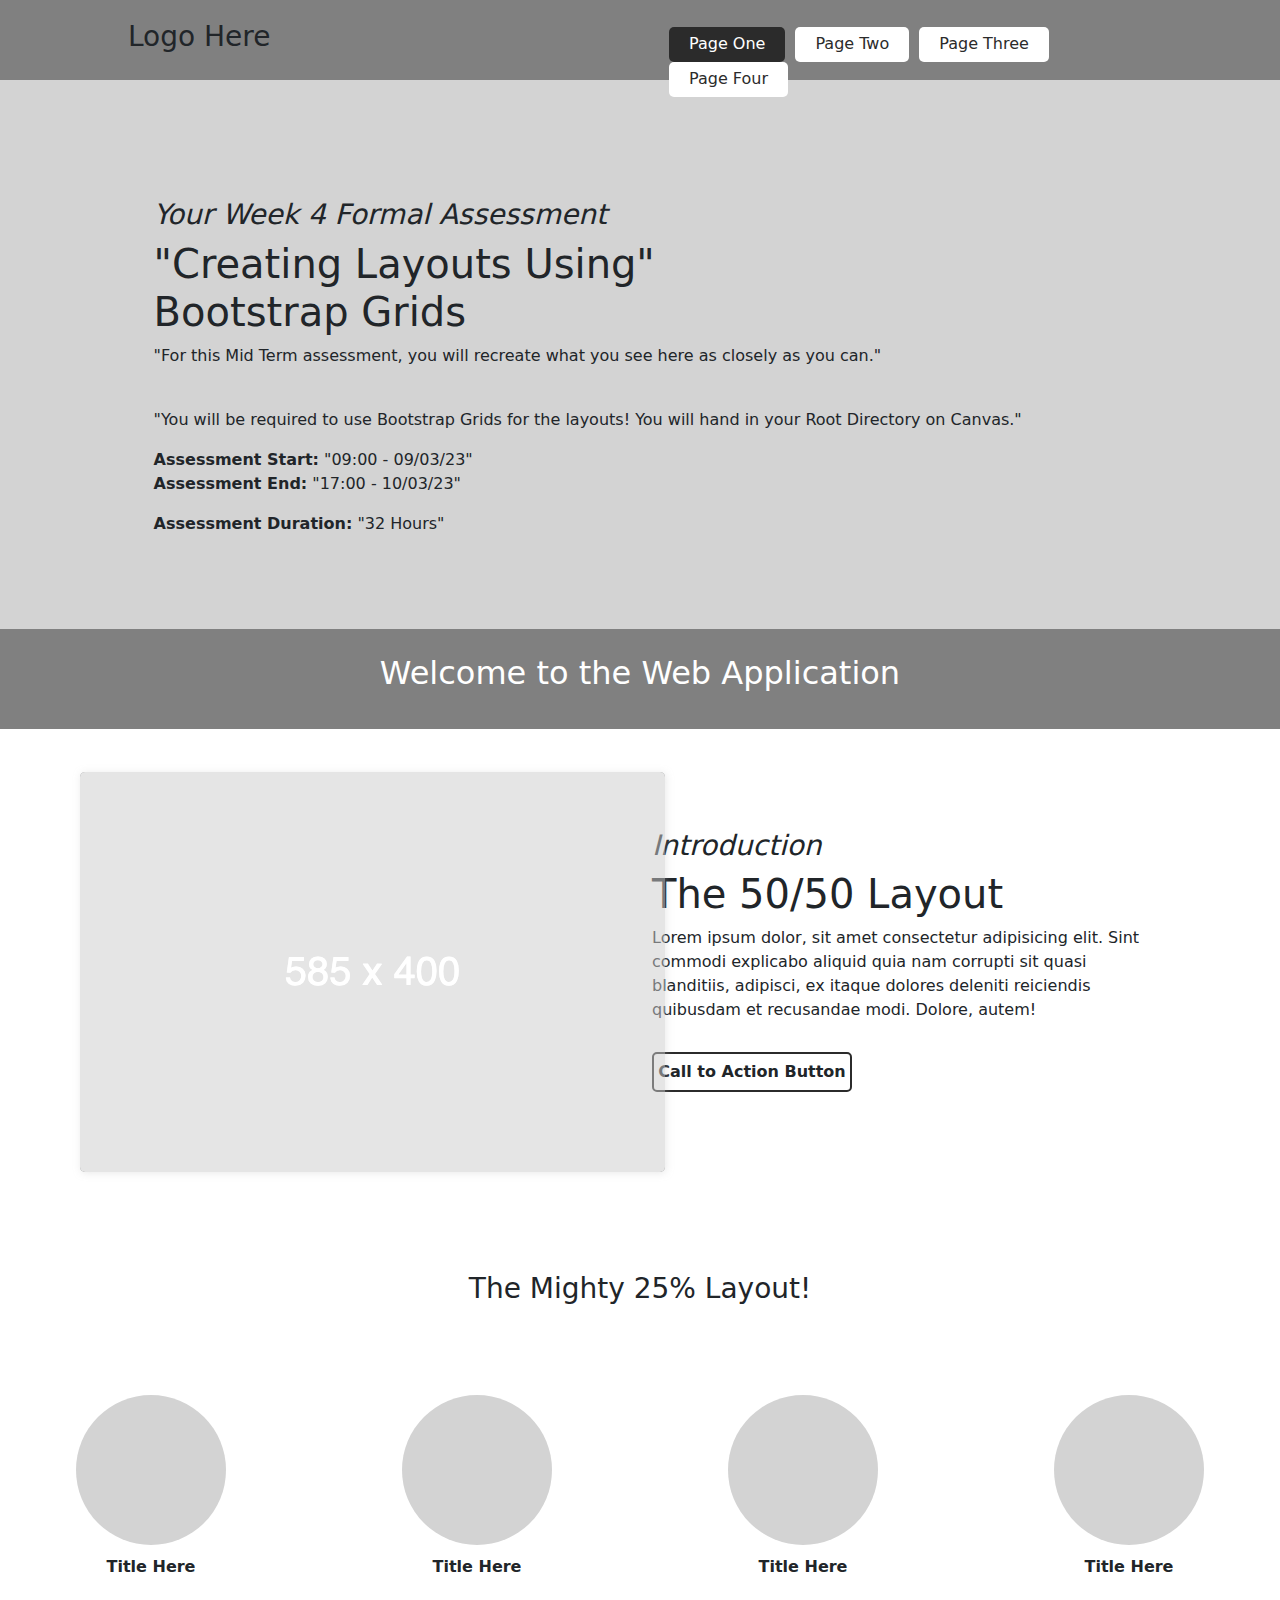
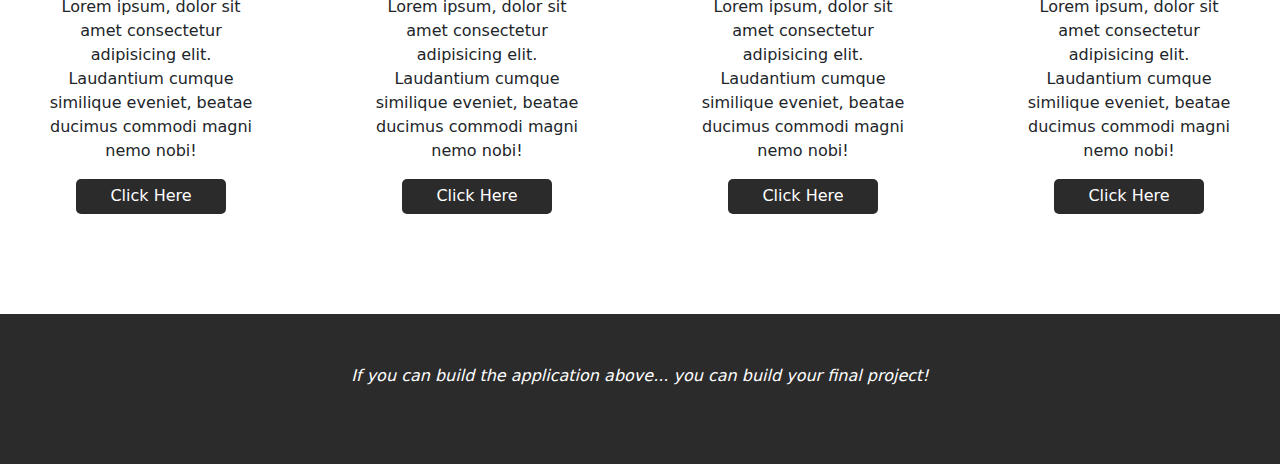
<file: Week_4_4/index.html>
<!DOCTYPE html>
<html lang="en">

<head>
    <meta charset="UTF-8">
    <meta http-equiv="X-UA-Compatible" content="IE=edge">
    <meta name="viewport" content="width=device-width, initial-scale=1.0">
    <title>Formal Assessment</title>

    <!--External Documents-->
    <link rel="stylesheet" href="https://cdn.jsdelivr.net/npm/bootstrap@5.2.3/dist/css/bootstrap.min.css">
    <script src="https://cdn.jsdelivr.net/npm/bootstrap@5.2.3/dist/js/bootstrap.min.js"></script>

    <!--Internal Document-->
    <link rel="stylesheet" href="css/main.css">

</head>

<body>
    
    <nav class="navugation-menu">
        <div class="Logo">
            <h3>Logo Here</h3>
            </div>
            <div class="nav-con">
                <ul>
                    <a href="index.html">
                        <li class="active">Page One</li>
                    </a>
                    <a href="pages/Page2.html">
                        <li>Page Two</li>
                    </a>
                    <a href="#">
                        <li> Page Three</li>
                    <a href="#">
                        <li>Page Four</li>
                    </a>
                </ul>
            </div>
    </nav>



    <div class="Slider-section">
    <p>
        <h3>
        <i>Your Week 4 Formal Assessment</i>
        </h3>
        <h1>
        "Creating Layouts Using"  
        <br>
        Bootstrap Grids
        </h1>
        <p>
        "For this Mid Term assessment, you will recreate what you see here as closely as you can."
        </p>
        <br>
        "You will be required to use Bootstrap Grids for the layouts! You will hand in your Root Directory on Canvas."
        </p>
        <p>
        <strong>Assessment Start:</strong>
        "09:00 - 09/03/23"
        <br>
        <strong>Assessment End:</strong>
        "17:00 - 10/03/23"
        </p>
        <p>
        <strong>Assessment Duration:</strong>
        "32 Hours"
        </p>

    </div>




<div class="container-fluid">

        <div class="row">
            <div class="intro col-12">
    <h2>Welcome to the Web Application</h2>
    </div>
    </div>
    
    <div class="row">
    <div class="col-6">
        <div class="placeholderimage"> <img class="placeholder" src="assets/Placeholder.png"></div>
        </div>
        <div class="col-6 half">
            <h3><i>Introduction</i></h3>
            <h1>The 50/50 Layout</h1>
            <p>Lorem ipsum dolor, sit amet consectetur adipisicing elit. Sint commodi explicabo aliquid quia nam corrupti sit quasi blanditiis, adipisci, ex itaque dolores deleniti reiciendis quibusdam et recusandae modi. Dolore, autem!</p>
            <div class="cta">Call to Action Button</div>
        </div>

    </div>
    
    </div> <div>


        <div class="row">
            <h3 class="section-head">The Mighty 25% Layout!</h3>
            <div class="col-3">
                <div class="thumbnail">
                    <div class="image"></div>
                    <p><strong>Title Here</strong></p>
                    <p>Lorem ipsum, dolor sit amet consectetur adipisicing elit. Laudantium cumque similique eveniet, beatae ducimus commodi magni nemo nobi! </p>
                    <div class="small-btn">Click Here</div>
                </div>
            </div> 
            <div class="col-3">
                <div class="thumbnail">
                    <div class="image"></div>
                    <p><strong>Title Here</strong></p>
                    <p>Lorem ipsum, dolor sit amet consectetur adipisicing elit. Laudantium cumque similique eveniet, beatae ducimus commodi magni nemo nobi! </p>
                    <div class="small-btn">Click Here</div>
                </div>
            </div> 
            <div class="col-3">
                <div class="thumbnail">
                    <div class="image"></div>
                    <p><strong>Title Here</strong></p>
                    <p>Lorem ipsum, dolor sit amet consectetur adipisicing elit. Laudantium cumque similique eveniet, beatae ducimus commodi magni nemo nobi! </p>
                    <div class="small-btn">Click Here</div>
                </div>
            </div> 
            <div class="col-3">
                <div class="thumbnail">
                    <div class="image"></div>
                    <p><strong>Title Here</strong></p>
                    <p>Lorem ipsum, dolor sit amet consectetur adipisicing elit. Laudantium cumque similique eveniet, beatae ducimus commodi magni nemo nobi! </p>
                    <div class="small-btn">Click Here</div>
                </div>
            </div> 
        </div>
</div>


</div>

<footer>

    <p><i>If you can build the application above... you can build your final project!</i></p>
</footer>

</body>
</html>
</file>
<file: Week_4_4/css/main.css>
/* Logo */

.logo{
    float: left;
    color: white;
}

/* Navigation style */

.nav-con {
    width: 520px;
    height: 60px;
    float: right;
    margin-top: -35px;
}

.navigation-menu{
    width: 520px;
    height: 60px;
    float: right;
}

nav ul{
    list-style: none;
}

nav li{
   float: left;
   padding-left: 20px;
   padding-right: 20px;
   height: 35px;
   background-color: white;
   border-radius: 5px;
   margin-left: 5px;
   margin-right: 5px;
   padding-top: 5px;
}

nav li:hover{
    background-color: #2b2b2b;
    color: White;
 }

 nav{
    width: 100%;
    height: 80px;
    background-color: grey;
    padding-left: 10%;
    padding-right: 10%;
    padding-top: 20px;
}

/* End of Nav */


/* Header */


header{
    width: 100%;
    height: 600px;
    background-color: lightgray;
    padding-left: 10%;
    padding-top: 150px;
    padding-right: 10%;
}

header h1{
    font-size: 45px;
    margin-bottom: 15px;
    text-transform: uppercase;
}

.intro{
    width: 100%;
    height: 100px;
    background-color: grey;
    text-align: center;
    padding-top: 25px;
    color: white;
}

.image-block{
    width: 80%;
    height: 400px;
    background-color: lightgray;
    margin: 0 auto;
    margin-top: 50px;
    border-radius: 5px;
}

.image-block-pg2{
    width: 100%;
    height: 400px;
    background-color: lightgray;
    margin: 0 auto;
    margin-top: 50px;
    border-radius: 5px;
    margin-bottom: 20px;
}

.cta{
    width: 200px;
    height: 40px;
    border: 2px solid #2b2b2b;
    border-radius: 5px;
    text-align: center;
    padding-top: 6px;
    font-weight: bold;
    margin-top: 30px;
}

.cta:hover{
    background-color: #2b2b2b;
    color: white;
    cursor: pointer;
}

.half{
    padding-top: 100px;
    padding-right: 10%;
}

.thumbnail{
    text-align: center;
    padding-top: 25px;
    padding-left: 15%;
    padding-right: 15%;
}

.image{
    width: 150px;
    height: 150px;
    border-radius: 50%;
    background-color: lightgrey;
    margin: 0 auto;
    margin-bottom: 10px;
}

.small-btn{
    width: 150px;
    height: 35px;
    background-color: #2b2b2b;
    color: white;
    border-radius: 5px;
    padding-top: 5px;
    margin:  0 auto;
}

.small-btn:hover{
   border: 2px solid #2b2b2b;
   background-color: white;
   color: #2b2b2b;
   cursor: pointer;
   padding-top: 3px;
}

.section-head{
    text-align: center;
    margin-top: 100px;
}

footer{
    width: 100%;
    height: 150px;
    background-color: #2b2b2b;
    color: White;
    text-align: center;
    padding-top: 50px;
    margin-top: 100px !important;
}
 ul a{
    text-decoration: none;
    color:#2b2b2b
 }

 .active{
    background-color: #2b2b2b;
    color: white;
 }

 .title-block{
    width:100%;
    height: 250px;
    background-color: lightgray;
    margin: 0 auto;
    margin-top: 25px;
    border-radius: 5px;
 }

 .title{
    padding-left: 5%;
    padding-right: 5%;
 }

 .dbl-50 p{
    width: 80%;
 }

 .title h4{
   margin-top: 20px;
 }

 .title-btn{
    width: 150px;
    height: 35px;
    background-color: #2b2b2b;
    color: white;
    border-radius: 5px;
    padding-top: 5px;
    text-align: center;
    margin-top: 20px;
}

.title-btn:hover{
   border: 2px solid #2b2b2b;
   background-color: white;
   color: #2b2b2b;
   cursor: pointer;
   padding-top: 3px;
}

.dbl-50{
    padding-left: 5%;
}

/*  */



.Slider-section {
    background: lightgrey;
    padding-left: 12%;
    padding-top: 8%;
    padding-bottom: 6%;
}


/*  */

.placeholderimage {
    margin-left: 11%;
    margin-top: 7%;
}

img.placeholder {
    border-radius: 5px;
    box-shadow: 1px 1px 7px 0px #b8b8b899;
}

/*  */


h3.section-head {
    margin-bottom: 65px;
}

/*  */

h3.sub-header-text {
    padding-top: 32px;
}

/*  */
</file>
